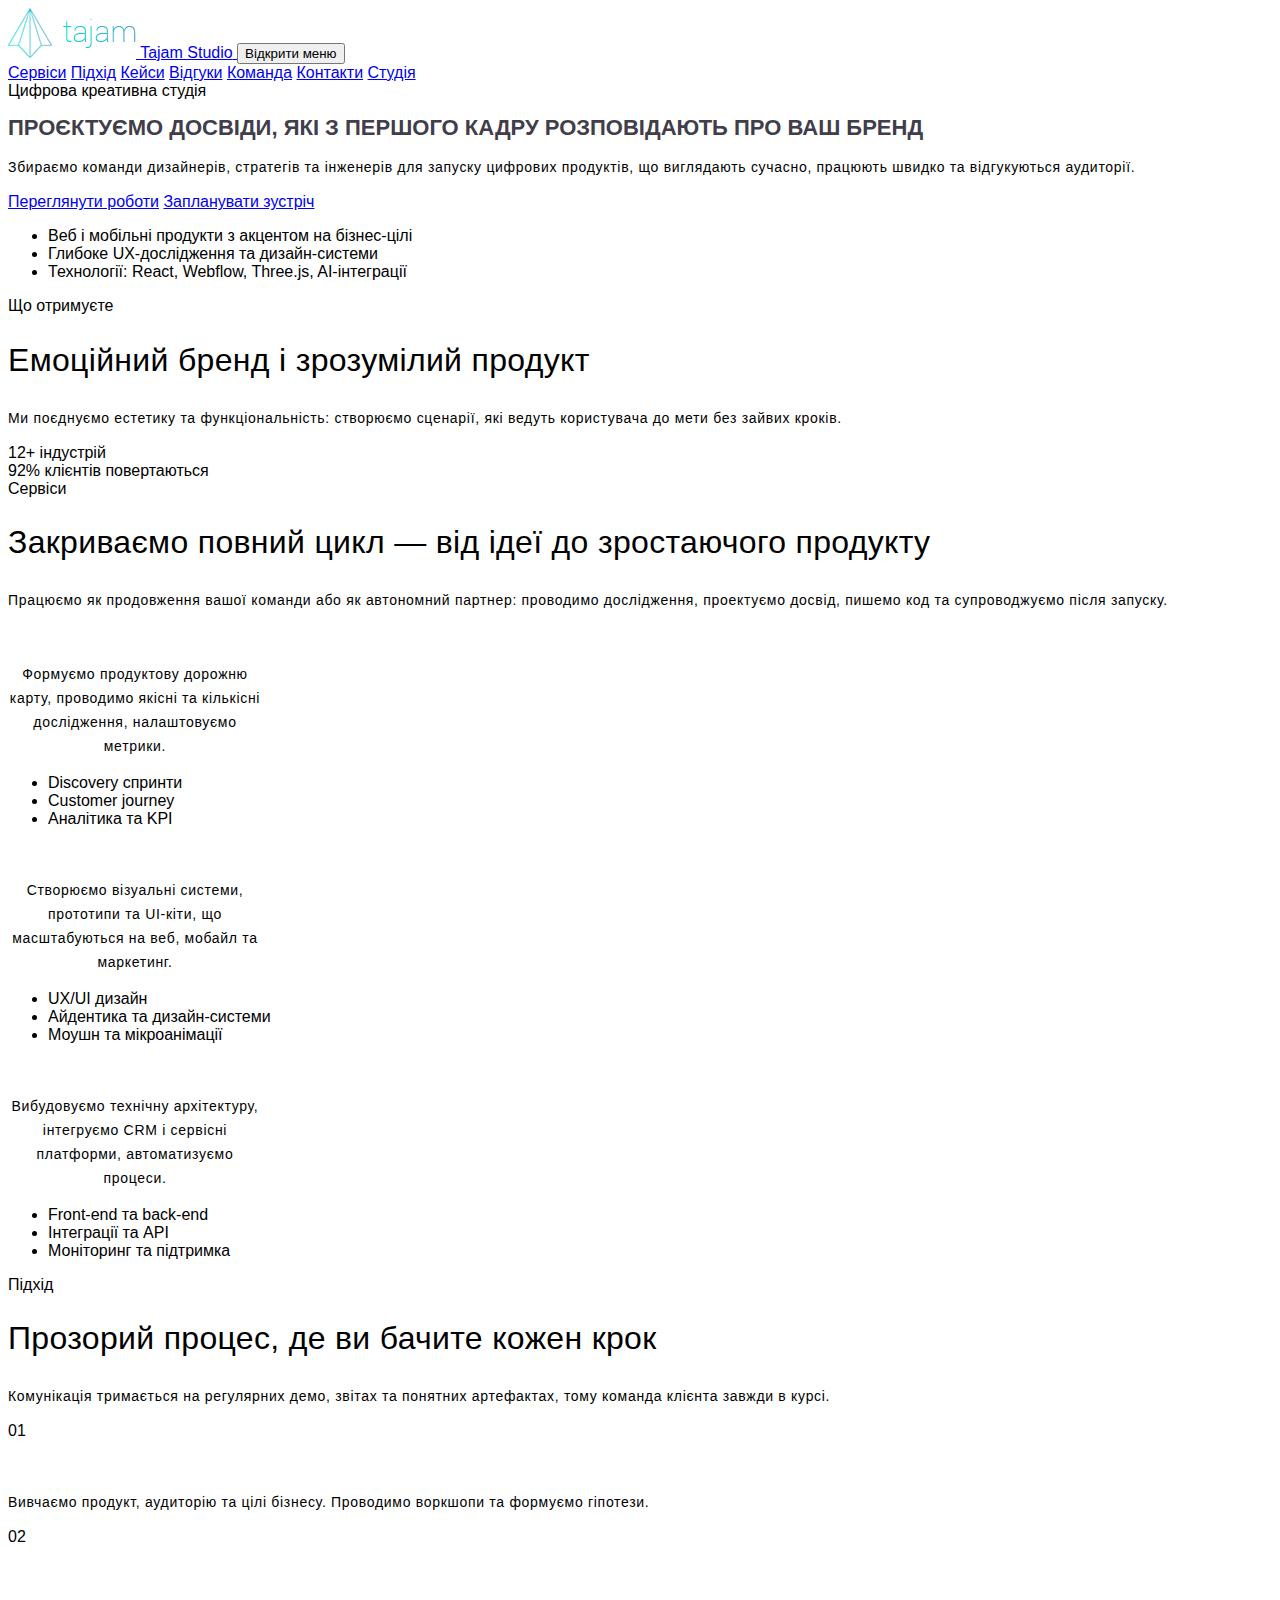
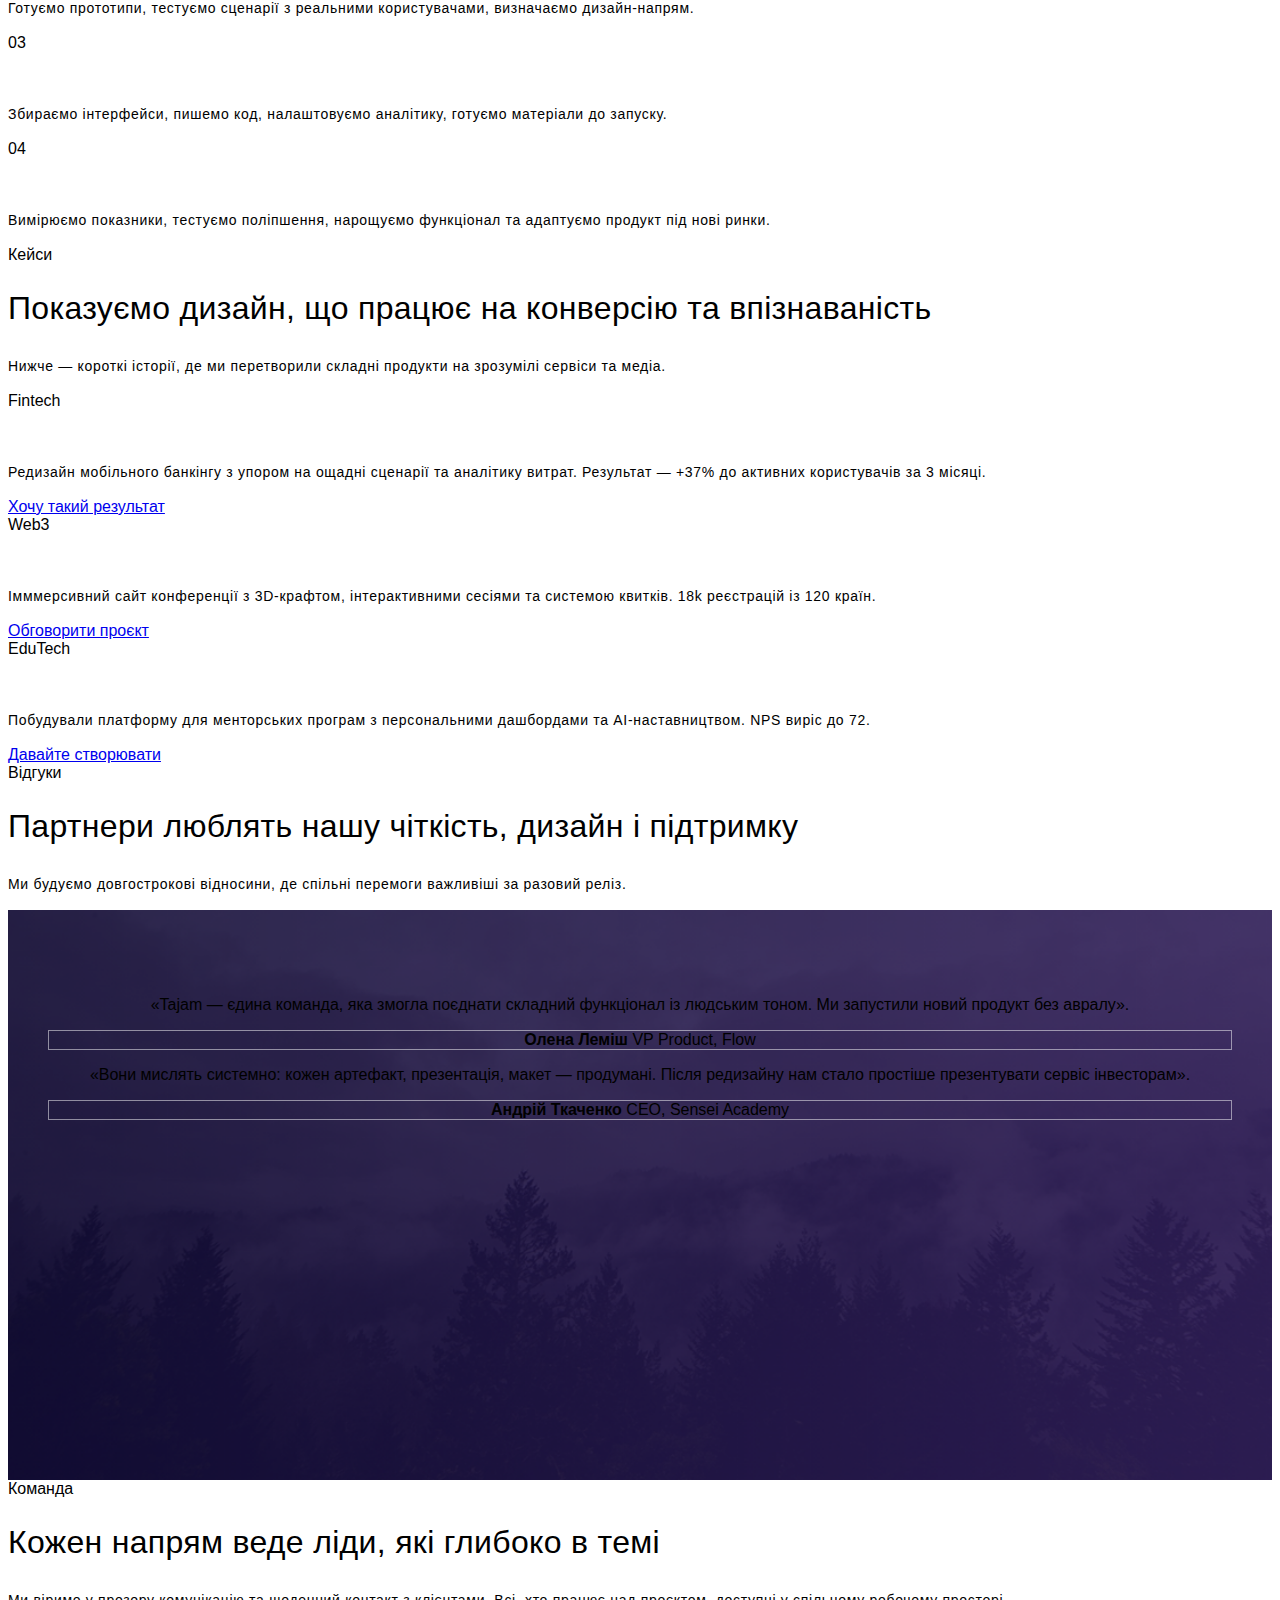
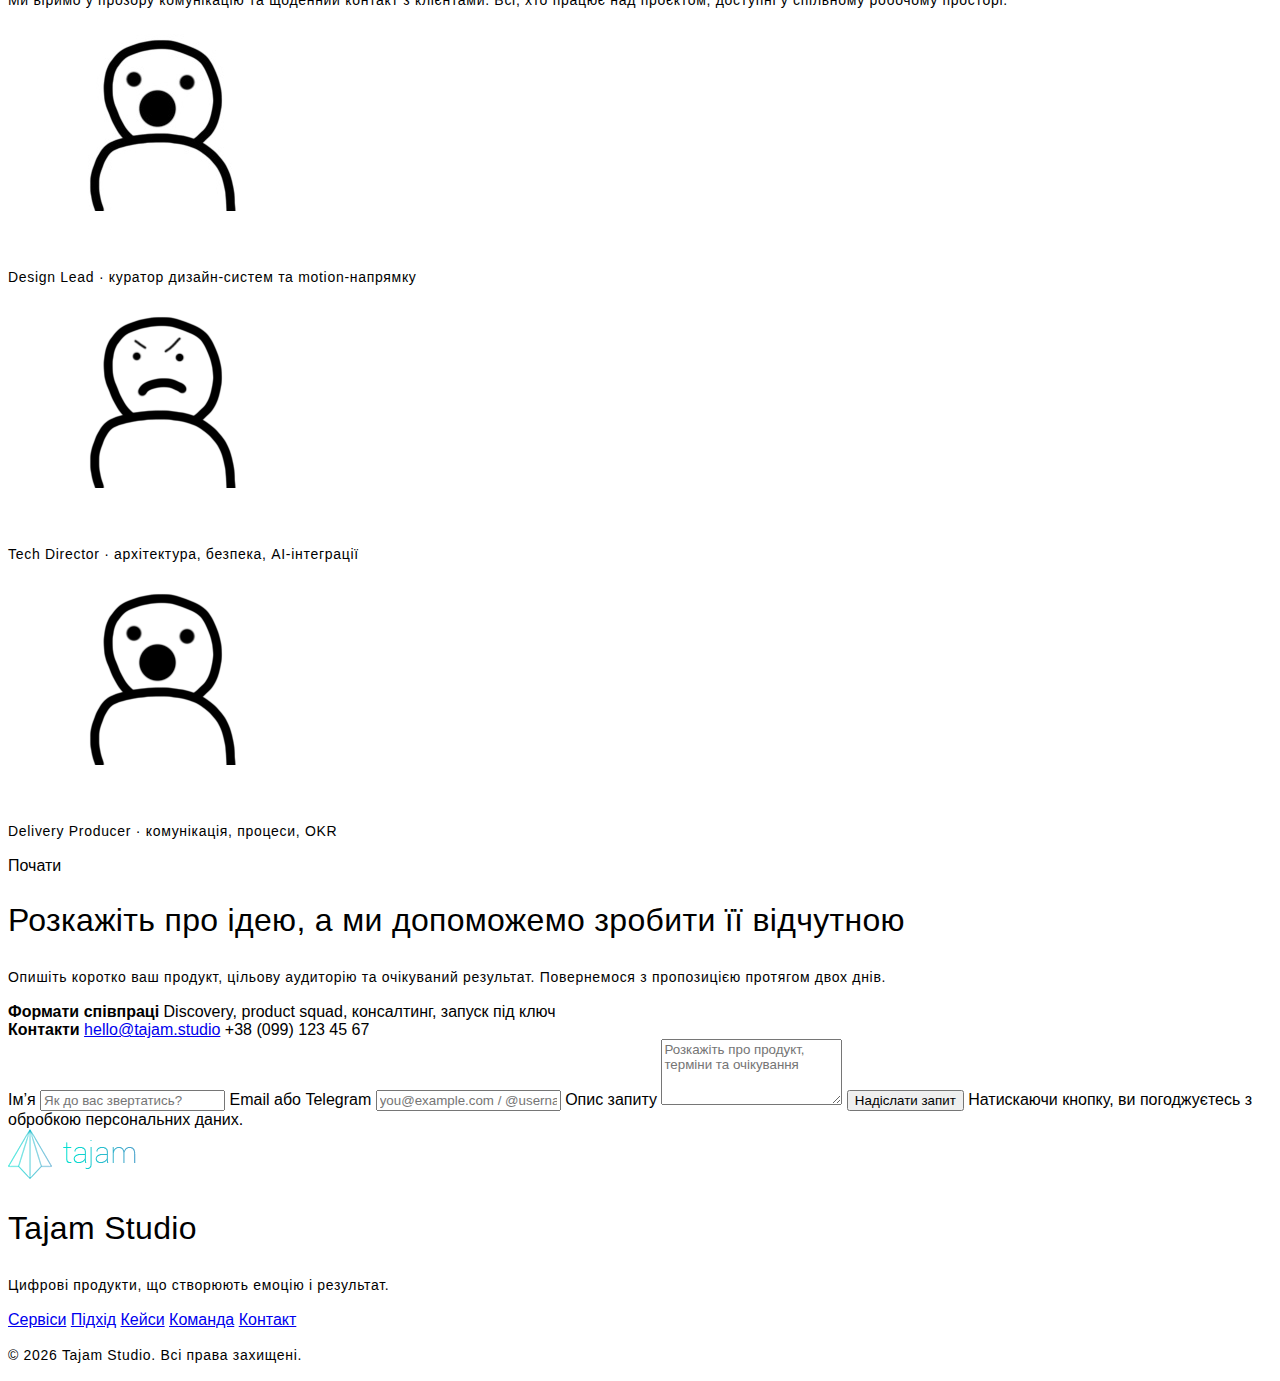
<file: index.html>
<!DOCTYPE html>
<html lang="uk">
<head>
  <meta charset="UTF-8">
  <meta name="viewport" content="width=device-width, initial-scale=1.0">
  <title>Tajam Studio — Digital Experiences</title>
  <link rel="preconnect" href="https://fonts.googleapis.com">
  <link rel="preconnect" href="https://fonts.gstatic.com" crossorigin>
  <link href="https://fonts.googleapis.com/css2?family=Manrope:wght@400;500;600;700;800&family=Playfair+Display:wght@600&display=swap" rel="stylesheet">
  <link rel="stylesheet" href="css/main.css">
</head>
<body>
  <header class="site-header" id="home">
    <div class="container">
      <nav class="site-nav" aria-label="Головна навігація">
        <a class="site-nav__logo" href="#home">
          <img src="img/2-layers.png" alt="Tajam Studio" loading="lazy">
          <span>Tajam Studio</span>
        </a>
        <button class="site-nav__toggle" type="button" aria-expanded="false" aria-controls="primary-menu">
          <span class="sr-only">Відкрити меню</span>
          <span class="site-nav__toggle-line"></span>
          <span class="site-nav__toggle-line"></span>
          <span class="site-nav__toggle-line"></span>
        </button>
        <div class="site-nav__links" id="primary-menu">
          <a href="#services">Сервіси</a>
          <a href="#approach">Підхід</a>
          <a href="#cases">Кейси</a>
          <a href="#testimonials">Відгуки</a>
          <a href="#team">Команда</a>
          <a href="#contact">Контакти</a>
          <a class="site-nav__cta" href="studio.html">Студія</a>
        </div>
      </nav>
      <div class="hero">
        <div class="hero__content" data-animate>
          <span class="pill pill--accent">Цифрова креативна студія</span>
          <h1>Проєктуємо досвіди, які з першого кадру розповідають про ваш бренд</h1>
          <p>Збираємо команди дизайнерів, стратегів та інженерів для запуску цифрових продуктів, що виглядають сучасно, працюють швидко та відгукуються аудиторії.</p>
          <div class="hero__actions">
            <a class="btn btn--primary" href="#cases">Переглянути роботи</a>
            <a class="btn btn--ghost" href="#contact">Запланувати зустріч</a>
          </div>
          <ul class="hero__highlights">
            <li>Веб і мобільні продукти з акцентом на бізнес-цілі</li>
            <li>Глибоке UX-дослідження та дизайн-системи</li>
            <li>Технології: React, Webflow, Three.js, AI-інтеграції</li>
          </ul>
        </div>
        <div class="hero__visual" data-animate>
          <div class="hero__glow" aria-hidden="true"></div>
          <div class="hero__card">
            <span class="hero__card-title">Що отримуєте</span>
            <h2>Емоційний бренд і зрозумілий продукт</h2>
            <p>Ми поєднуємо естетику та функціональність: створюємо сценарії, які ведуть користувача до мети без зайвих кроків.</p>
            <div class="hero__stats">
              <div>
                <span class="hero__stat-value">12+</span>
                <span class="hero__stat-label">індустрій</span>
              </div>
              <div>
                <span class="hero__stat-value">92%</span>
                <span class="hero__stat-label">клієнтів повертаються</span>
              </div>
            </div>
          </div>
        </div>
      </div>
    </div>
  </header>

  <main>
    <section class="section" id="services">
      <div class="container">
        <div class="section__header" data-animate>
          <span class="pill">Сервіси</span>
          <h2>Закриваємо повний цикл — від ідеї до зростаючого продукту</h2>
          <p>Працюємо як продовження вашої команди або як автономний партнер: проводимо дослідження, проектуємо досвід, пишемо код та супроводжуємо після запуску.</p>
        </div>
        <div class="grid grid--three">
          <article class="card" data-animate>
            <h3>Стратегія та аналітика</h3>
            <p>Формуємо продуктову дорожню карту, проводимо якісні та кількісні дослідження, налаштовуємо метрики.</p>
            <ul>
              <li>Discovery спринти</li>
              <li>Customer journey</li>
              <li>Аналітика та KPI</li>
            </ul>
          </article>
          <article class="card" data-animate>
            <h3>Дизайн та бренд</h3>
            <p>Створюємо візуальні системи, прототипи та UI-кіти, що масштабуються на веб, мобайл та маркетинг.</p>
            <ul>
              <li>UX/UI дизайн</li>
              <li>Айдентика та дизайн-системи</li>
              <li>Моушн та мікроанімації</li>
            </ul>
          </article>
          <article class="card" data-animate>
            <h3>Розробка та запуск</h3>
            <p>Вибудовуємо технічну архітектуру, інтегруємо CRM і сервісні платформи, автоматизуємо процеси.</p>
            <ul>
              <li>Front-end та back-end</li>
              <li>Інтеграції та API</li>
              <li>Моніторинг та підтримка</li>
            </ul>
          </article>
        </div>
      </div>
    </section>

    <section class="section section--accent" id="approach">
      <div class="container">
        <div class="section__header" data-animate>
          <span class="pill">Підхід</span>
          <h2>Прозорий процес, де ви бачите кожен крок</h2>
          <p>Комунікація тримається на регулярних демо, звітах та понятних артефактах, тому команда клієнта завжди в курсі.</p>
        </div>
        <div class="timeline">
          <div class="timeline__item" data-animate>
            <span class="timeline__step">01</span>
            <div>
              <h3>Занурення</h3>
              <p>Вивчаємо продукт, аудиторію та цілі бізнесу. Проводимо воркшопи та формуємо гіпотези.</p>
            </div>
          </div>
          <div class="timeline__item" data-animate>
            <span class="timeline__step">02</span>
            <div>
              <h3>Концепція</h3>
              <p>Готуємо прототипи, тестуємо сценарії з реальними користувачами, визначаємо дизайн-напрям.</p>
            </div>
          </div>
          <div class="timeline__item" data-animate>
            <span class="timeline__step">03</span>
            <div>
              <h3>Реалізація</h3>
              <p>Збираємо інтерфейси, пишемо код, налаштовуємо аналітику, готуємо матеріали до запуску.</p>
            </div>
          </div>
          <div class="timeline__item" data-animate>
            <span class="timeline__step">04</span>
            <div>
              <h3>Зростання</h3>
              <p>Вимірюємо показники, тестуємо поліпшення, нарощуємо функціонал та адаптуємо продукт під нові ринки.</p>
            </div>
          </div>
        </div>
      </div>
    </section>

    <section class="section" id="cases">
      <div class="container">
        <div class="section__header" data-animate>
          <span class="pill">Кейси</span>
          <h2>Показуємо дизайн, що працює на конверсію та впізнаваність</h2>
          <p>Нижче — короткі історії, де ми перетворили складні продукти на зрозумілі сервіси та медіа.</p>
        </div>
        <div class="grid grid--cases">
          <article class="case-card" data-animate>
            <div class="case-card__tag">Fintech</div>
            <h3>Neobank Flow</h3>
            <p>Редизайн мобільного банкінгу з упором на ощадні сценарії та аналітику витрат. Результат — +37% до активних користувачів за 3 місяці.</p>
            <a class="case-card__link" href="#contact">Хочу такий результат</a>
          </article>
          <article class="case-card" data-animate>
            <div class="case-card__tag">Web3</div>
            <h3>Metaverse Expo</h3>
            <p>Імммерсивний сайт конференції з 3D-крафтом, інтерактивними сесіями та системою квитків. 18k реєстрацій із 120 країн.</p>
            <a class="case-card__link" href="#contact">Обговорити проєкт</a>
          </article>
          <article class="case-card" data-animate>
            <div class="case-card__tag">EduTech</div>
            <h3>Sensei Academy</h3>
            <p>Побудували платформу для менторських програм з персональними дашбордами та AI-наставництвом. NPS виріс до 72.</p>
            <a class="case-card__link" href="#contact">Давайте створювати</a>
          </article>
        </div>
      </div>
    </section>

    <section class="section section--split" id="testimonials">
      <div class="container">
        <div class="section__header" data-animate>
          <span class="pill">Відгуки</span>
          <h2>Партнери люблять нашу чіткість, дизайн і підтримку</h2>
          <p>Ми будуємо довгострокові відносини, де спільні перемоги важливіші за разовий реліз.</p>
        </div>
        <div class="testimonials">
          <figure class="testimonial" data-animate>
            <blockquote>
              «Tajam — єдина команда, яка змогла поєднати складний функціонал із людським тоном. Ми запустили новий продукт без авралу».
            </blockquote>
            <figcaption>
              <strong>Олена Леміш</strong>
              <span>VP Product, Flow</span>
            </figcaption>
          </figure>
          <figure class="testimonial" data-animate>
            <blockquote>
              «Вони мислять системно: кожен артефакт, презентація, макет — продумані. Після редизайну нам стало простіше презентувати сервіс інвесторам».
            </blockquote>
            <figcaption>
              <strong>Андрій Ткаченко</strong>
              <span>CEO, Sensei Academy</span>
            </figcaption>
          </figure>
        </div>
      </div>
    </section>

    <section class="section" id="team">
      <div class="container">
        <div class="section__header" data-animate>
          <span class="pill">Команда</span>
          <h2>Кожен напрям веде ліди, які глибоко в темі</h2>
          <p>Ми віримо у прозору комунікацію та щоденний контакт з клієнтами. Всі, хто працює над проєктом, доступні у спільному робочому просторі.</p>
        </div>
        <div class="grid grid--team">
          <article class="team-card" data-animate>
            <img src="img/21.jpg" alt="Леся, керівниця дизайну">
            <div>
              <h3>Леся Кравець</h3>
              <p>Design Lead · куратор дизайн-систем та motion-напрямку</p>
            </div>
          </article>
          <article class="team-card" data-animate>
            <img src="img/22.jpg" alt="Максим, технічний директор">
            <div>
              <h3>Максим Бондар</h3>
              <p>Tech Director · архітектура, безпека, AI-інтеграції</p>
            </div>
          </article>
          <article class="team-card" data-animate>
            <img src="img/23.jpg" alt="Ірина, продюсерка">
            <div>
              <h3>Ірина Поліщук</h3>
              <p>Delivery Producer · комунікація, процеси, OKR</p>
            </div>
          </article>
        </div>
      </div>
    </section>

    <section class="section section--accent" id="contact">
      <div class="container section--accent__inner">
        <div class="contact-intro" data-animate>
          <span class="pill">Почати</span>
          <h2>Розкажіть про ідею, а ми допоможемо зробити її відчутною</h2>
          <p>Опишіть коротко ваш продукт, цільову аудиторію та очікуваний результат. Повернемося з пропозицією протягом двох днів.</p>
          <div class="contact-intro__details">
            <div>
              <strong>Формати співпраці</strong>
              <span>Discovery, product squad, консалтинг, запуск під ключ</span>
            </div>
            <div>
              <strong>Контакти</strong>
              <a href="mailto:hello@tajam.studio">hello@tajam.studio</a>
              <span>+38 (099) 123 45 67</span>
            </div>
          </div>
        </div>
        <form class="contact-form" data-animate>
          <label>
            Ім’я
            <input type="text" name="name" placeholder="Як до вас звертатись?" required>
          </label>
          <label>
            Email або Telegram
            <input type="text" name="email" placeholder="you@example.com / @username" required>
          </label>
          <label>
            Опис запиту
            <textarea name="message" rows="4" placeholder="Розкажіть про продукт, терміни та очікування" required></textarea>
          </label>
          <button class="btn btn--primary" type="submit">Надіслати запит</button>
          <span class="contact-form__note">Натискаючи кнопку, ви погоджуєтесь з обробкою персональних даних.</span>
        </form>
      </div>
    </section>
  </main>

  <footer class="site-footer">
    <div class="container">
      <div class="site-footer__brand">
        <img src="img/2-layers.png" alt="Tajam Studio">
        <div>
          <h2>Tajam Studio</h2>
          <p>Цифрові продукти, що створюють емоцію і результат.</p>
        </div>
      </div>
      <div class="site-footer__links">
        <a href="#services">Сервіси</a>
        <a href="#approach">Підхід</a>
        <a href="#cases">Кейси</a>
        <a href="#team">Команда</a>
        <a href="#contact">Контакт</a>
      </div>
      <p class="site-footer__copyright">© <span id="current-year"></span> Tajam Studio. Всі права захищені.</p>
    </div>
  </footer>

  <script src="js/script.js" defer></script>
</body>
</html>
</file>
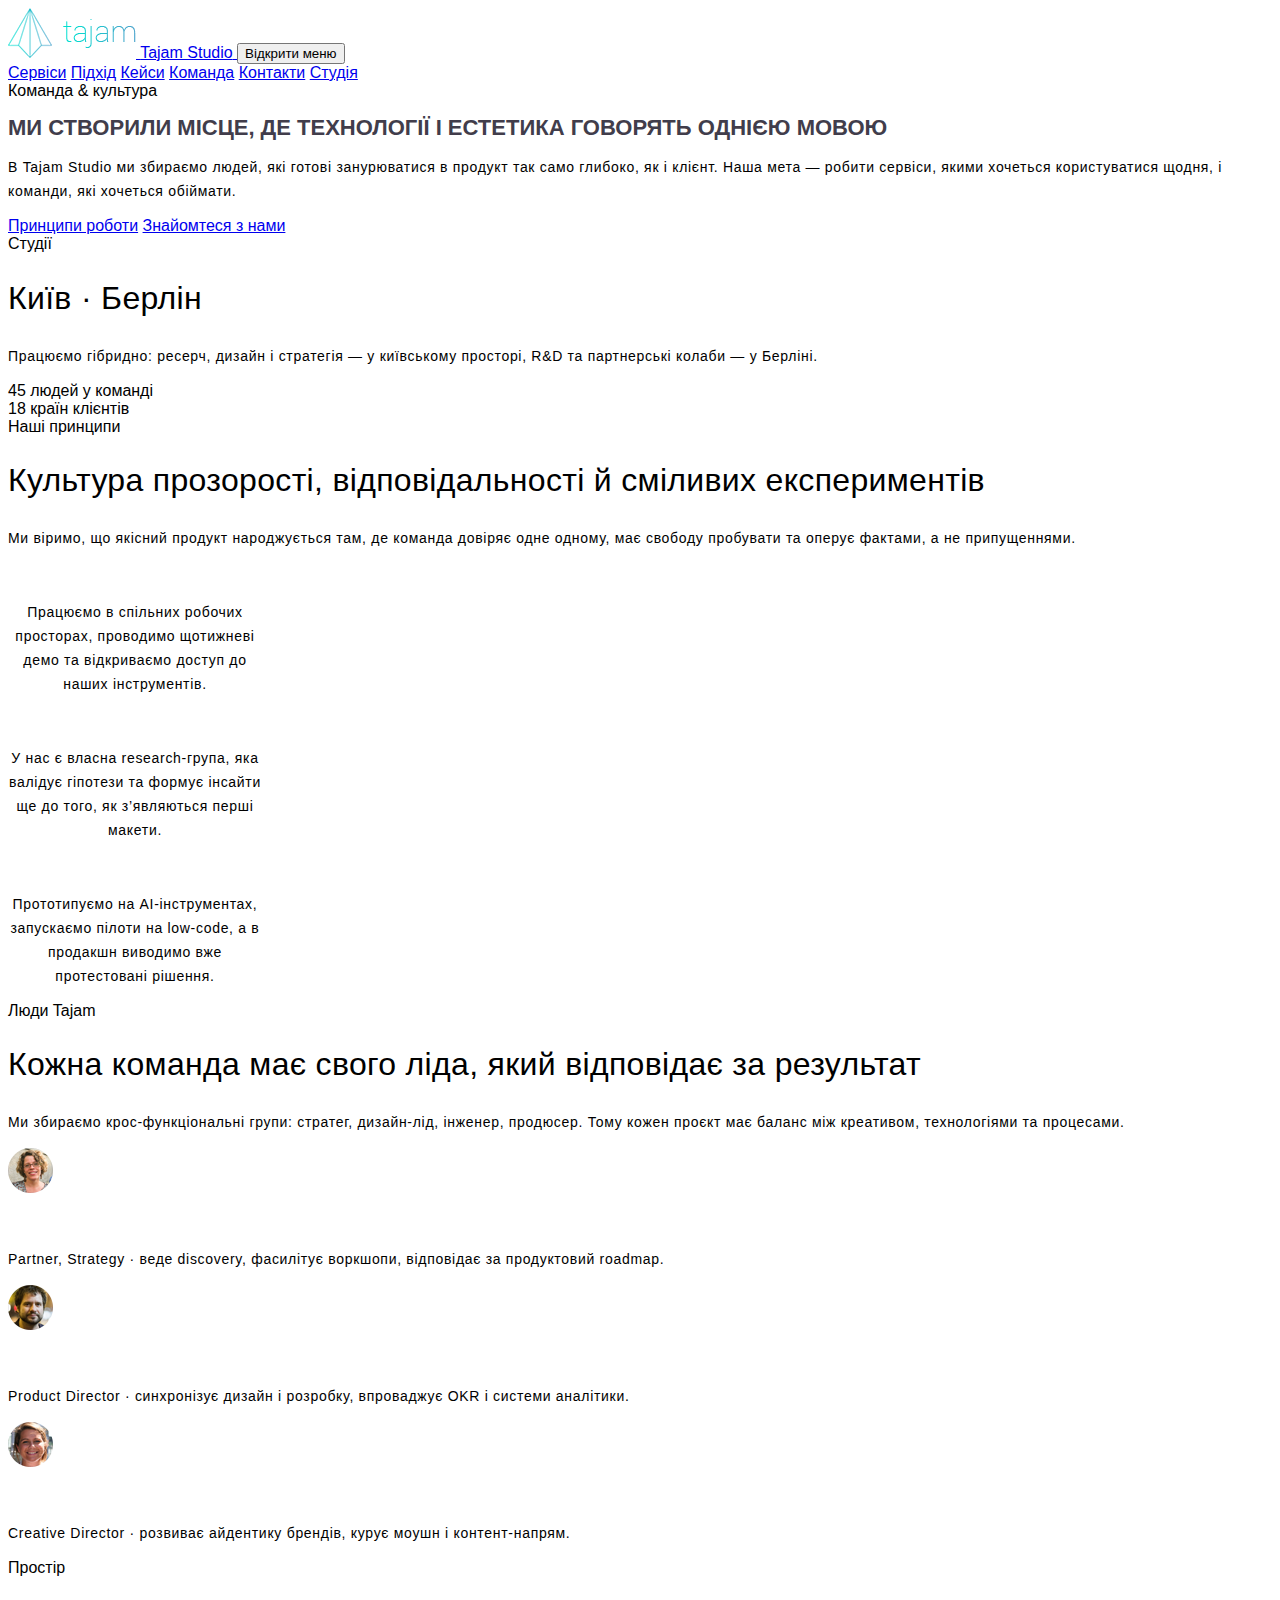
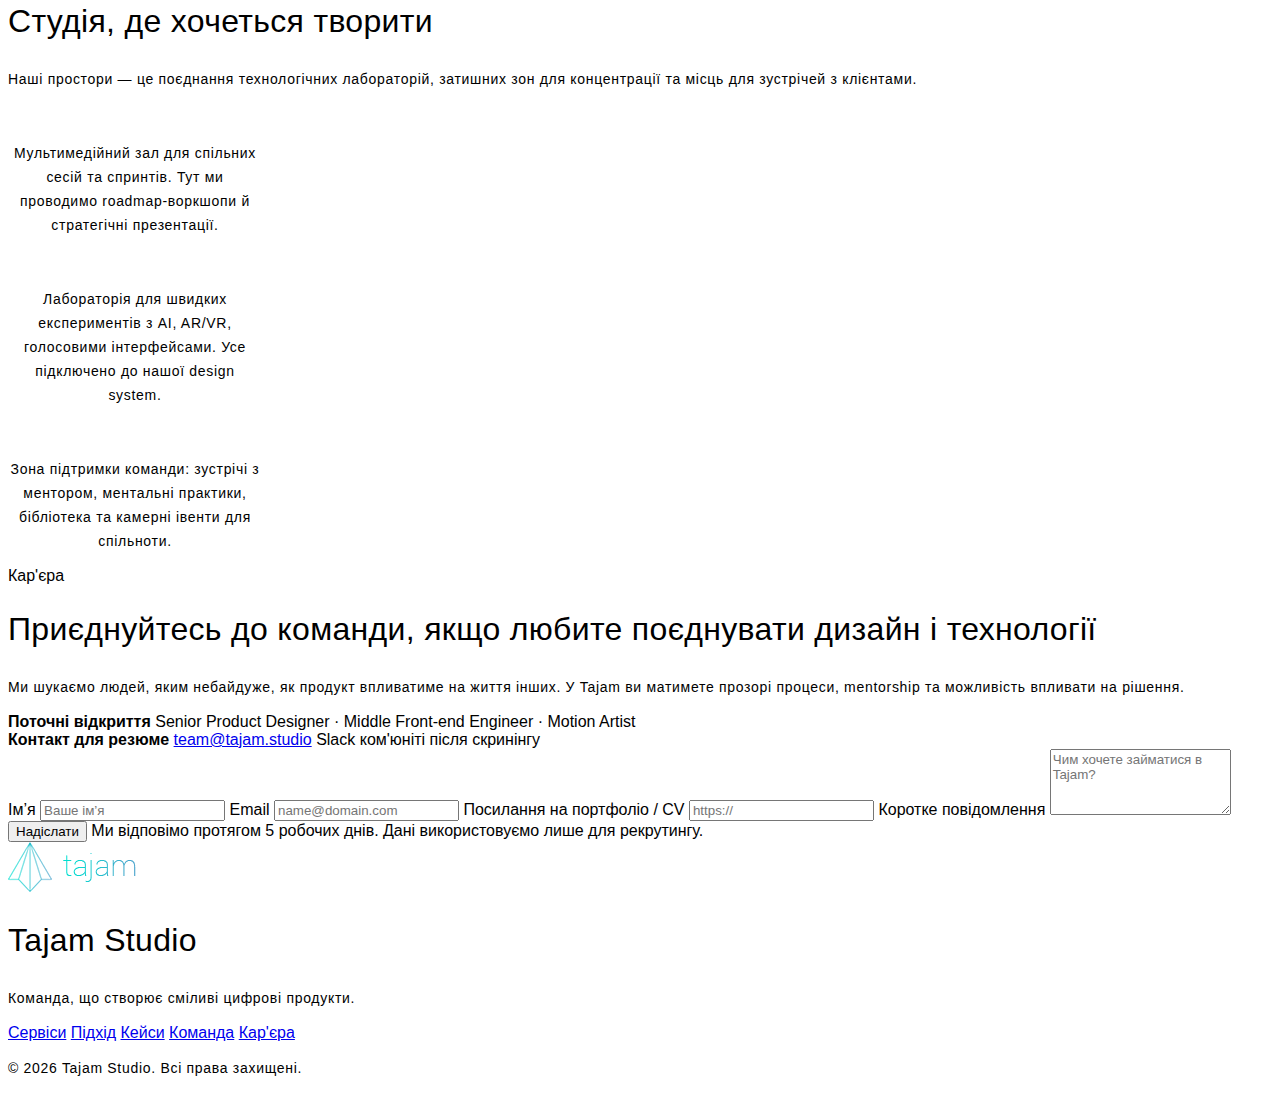
<file: studio.html>
<!DOCTYPE html>
<html lang="uk">
<head>
  <meta charset="UTF-8">
  <meta name="viewport" content="width=device-width, initial-scale=1.0">
  <title>Tajam Studio — Команда та культура</title>
  <link rel="preconnect" href="https://fonts.googleapis.com">
  <link rel="preconnect" href="https://fonts.gstatic.com" crossorigin>
  <link href="https://fonts.googleapis.com/css2?family=Manrope:wght@400;500;600;700;800&family=Playfair+Display:wght@600&display=swap" rel="stylesheet">
  <link rel="stylesheet" href="css/main.css">
</head>
<body>
  <header class="site-header site-header--inner" id="top">
    <div class="container">
      <nav class="site-nav" aria-label="Головна навігація">
        <a class="site-nav__logo" href="index.html#home">
          <img src="img/2-layers.png" alt="Tajam Studio" loading="lazy">
          <span>Tajam Studio</span>
        </a>
        <button class="site-nav__toggle" type="button" aria-expanded="false" aria-controls="primary-menu">
          <span class="sr-only">Відкрити меню</span>
          <span class="site-nav__toggle-line"></span>
          <span class="site-nav__toggle-line"></span>
          <span class="site-nav__toggle-line"></span>
        </button>
        <div class="site-nav__links" id="primary-menu">
          <a href="index.html#services">Сервіси</a>
          <a href="index.html#approach">Підхід</a>
          <a href="index.html#cases">Кейси</a>
          <a href="index.html#team">Команда</a>
          <a href="index.html#contact">Контакти</a>
          <a class="site-nav__cta is-active" href="studio.html">Студія</a>
        </div>
      </nav>
      <div class="hero hero--inner">
        <div class="hero__content" data-animate>
          <span class="pill pill--accent">Команда & культура</span>
          <h1>Ми створили місце, де технології і естетика говорять однією мовою</h1>
          <p>В Tajam Studio ми збираємо людей, які готові занурюватися в продукт так само глибоко, як і клієнт. Наша мета — робити сервіси, якими хочеться користуватися щодня, і команди, які хочеться обіймати.</p>
          <div class="hero__actions">
            <a class="btn btn--primary" href="#culture">Принципи роботи</a>
            <a class="btn btn--ghost" href="#people">Знайомтеся з нами</a>
          </div>
        </div>
        <div class="hero__visual" data-animate>
          <div class="hero__glow" aria-hidden="true"></div>
          <div class="hero__card hero__card--inner">
            <span class="hero__card-title">Студії</span>
            <h2>Київ · Берлін</h2>
            <p>Працюємо гібридно: ресерч, дизайн і стратегія — у київському просторі, R&D та партнерські колаби — у Берліні.</p>
            <div class="hero__stats">
              <div>
                <span class="hero__stat-value">45</span>
                <span class="hero__stat-label">людей у команді</span>
              </div>
              <div>
                <span class="hero__stat-value">18</span>
                <span class="hero__stat-label">країн клієнтів</span>
              </div>
            </div>
          </div>
        </div>
      </div>
    </div>
  </header>

  <main>
    <section class="section" id="culture">
      <div class="container">
        <div class="section__header" data-animate>
          <span class="pill">Наші принципи</span>
          <h2>Культура прозорості, відповідальності й сміливих експериментів</h2>
          <p>Ми віримо, що якісний продукт народжується там, де команда довіряє одне одному, має свободу пробувати та оперує фактами, а не припущеннями.</p>
        </div>
        <div class="grid grid--three">
          <article class="card" data-animate>
            <h3>Ко-креація з клієнтом</h3>
            <p>Працюємо в спільних робочих просторах, проводимо щотижневі демо та відкриваємо доступ до наших інструментів.</p>
          </article>
          <article class="card" data-animate>
            <h3>Дизайн, що вирішує задачі</h3>
            <p>У нас є власна research-група, яка валідує гіпотези та формує інсайти ще до того, як з’являються перші макети.</p>
          </article>
          <article class="card" data-animate>
            <h3>Технології без страху</h3>
            <p>Прототипуємо на AI-інструментах, запускаємо пілоти на low-code, а в продакшн виводимо вже протестовані рішення.</p>
          </article>
        </div>
      </div>
    </section>

    <section class="section section--accent" id="people">
      <div class="container">
        <div class="section__header" data-animate>
          <span class="pill">Люди Tajam</span>
          <h2>Кожна команда має свого ліда, який відповідає за результат</h2>
          <p>Ми збираємо крос-функціональні групи: стратег, дизайн-лід, інженер, продюсер. Тому кожен проєкт має баланс між креативом, технологіями та процесами.</p>
        </div>
        <div class="grid grid--team">
          <article class="team-card" data-animate>
            <img src="img/31.png" alt="Аліна, стратегічна партнерка">
            <div>
              <h3>Аліна Михайленко</h3>
              <p>Partner, Strategy · веде discovery, фасилітує воркшопи, відповідає за продуктовий roadmap.</p>
            </div>
          </article>
          <article class="team-card" data-animate>
            <img src="img/32.png" alt="Роман, директор з продукту">
            <div>
              <h3>Роман Чумак</h3>
              <p>Product Director · синхронізує дизайн і розробку, впроваджує OKR і системи аналітики.</p>
            </div>
          </article>
          <article class="team-card" data-animate>
            <img src="img/33.png" alt="Наталя, креативна директорка">
            <div>
              <h3>Наталя Іллєнко</h3>
              <p>Creative Director · розвиває айдентику брендів, курує моушн і контент-напрям.</p>
            </div>
          </article>
        </div>
      </div>
    </section>

    <section class="section" id="spaces">
      <div class="container">
        <div class="section__header" data-animate>
          <span class="pill">Простір</span>
          <h2>Студія, де хочеться творити</h2>
          <p>Наші простори — це поєднання технологічних лабораторій, затишних зон для концентрації та місць для зустрічей з клієнтами.</p>
        </div>
        <div class="grid grid--three studio-spaces">
          <article class="card" data-animate>
            <h3>Discovery Hall</h3>
            <p>Мультимедійний зал для спільних сесій та спринтів. Тут ми проводимо roadmap-воркшопи й стратегічні презентації.</p>
          </article>
          <article class="card" data-animate>
            <h3>Prototype Lab</h3>
            <p>Лабораторія для швидких експериментів з AI, AR/VR, голосовими інтерфейсами. Усе підключено до нашої design system.</p>
          </article>
          <article class="card" data-animate>
            <h3>Care Corner</h3>
            <p>Зона підтримки команди: зустрічі з ментором, ментальні практики, бібліотека та камерні івенти для спільноти.</p>
          </article>
        </div>
      </div>
    </section>

    <section class="section section--accent" id="career">
      <div class="container section--accent__inner">
        <div class="contact-intro" data-animate>
          <span class="pill">Кар'єра</span>
          <h2>Приєднуйтесь до команди, якщо любите поєднувати дизайн і технології</h2>
          <p>Ми шукаємо людей, яким небайдуже, як продукт впливатиме на життя інших. У Tajam ви матимете прозорі процеси, mentorship та можливість впливати на рішення.</p>
          <div class="contact-intro__details">
            <div>
              <strong>Поточні відкриття</strong>
              <span>Senior Product Designer · Middle Front-end Engineer · Motion Artist</span>
            </div>
            <div>
              <strong>Контакт для резюме</strong>
              <a href="mailto:team@tajam.studio">team@tajam.studio</a>
              <span>Slack ком'юніті після скринінгу</span>
            </div>
          </div>
        </div>
        <form class="contact-form" data-animate>
          <label>
            Ім’я
            <input type="text" name="candidate-name" placeholder="Ваше ім’я" required>
          </label>
          <label>
            Email
            <input type="email" name="candidate-email" placeholder="name@domain.com" required>
          </label>
          <label>
            Посилання на портфоліо / CV
            <input type="url" name="candidate-portfolio" placeholder="https://">
          </label>
          <label>
            Коротке повідомлення
            <textarea name="candidate-message" rows="4" placeholder="Чим хочете займатися в Tajam?" required></textarea>
          </label>
          <button class="btn btn--primary" type="submit">Надіслати</button>
          <span class="contact-form__note">Ми відповімо протягом 5 робочих днів. Дані використовуємо лише для рекрутингу.</span>
        </form>
      </div>
    </section>
  </main>

  <footer class="site-footer">
    <div class="container">
      <div class="site-footer__brand">
        <img src="img/2-layers.png" alt="Tajam Studio">
        <div>
          <h2>Tajam Studio</h2>
          <p>Команда, що створює сміливі цифрові продукти.</p>
        </div>
      </div>
      <div class="site-footer__links">
        <a href="index.html#services">Сервіси</a>
        <a href="index.html#approach">Підхід</a>
        <a href="index.html#cases">Кейси</a>
        <a href="index.html#team">Команда</a>
        <a href="#career">Кар'єра</a>
      </div>
      <p class="site-footer__copyright">© <span id="current-year"></span> Tajam Studio. Всі права захищені.</p>
    </div>
  </footer>

  <script src="js/script.js" defer></script>
</body>
</html>
</file>
<file: css/main.css>
* {
  font-family: 'Open Sans', sans-serif;
}

/* хедер */
.header {
  min-height: 670px;
  background: url(../img/bg.png) no-repeat center center;
  display: block;
  background-size: cover;
  text-align: center;
}

 /* закріплено зверху */
.fixed-top.scrolled {
  background-color: rgba(52, 43, 87, 1) !important;
  -webkit-transition: background-color .2s ease-in-out;
  transition: background-color .2s ease-in-out;
  border-bottom: 1px solid rgba(0, 224, 208, .2);
}

.navbar-light .navbar-toggler {
  border-color: rgba(0, 0, 0, 0)
}

.navbar-light .navbar-nav .nav-link {
  color: #ffffff;
  font-size: 13px;
  font-weight: 400;
  text-transform: uppercase;
  color: rgba(255, 255, 255, 1);
  -webkit-transition: all .2s ease;
}

.navbar-light .navbar-nav .nav-link:hover {
  color: rgba(0, 224, 208, 1);
}

.navbar-light .navbar-nav .nav-link:focus {
  color: rgba(0, 224, 208, 1);
}

.content-center {
  width: 100%;
}

/* header slider */
.slider {
  padding-top: 200px;
}

.content-center {
  display: -webkit-box;
  display: -ms-flexbox;
  display: flex;
  -webkit-box-orient: vertical;
  -webkit-box-direction: normal;
  -ms-flex-direction: column;
  flex-direction: column;
  -webkit-box-align: center;
  -ms-flex-align: center;
  align-items: center;
}

.carousel-item h2 {
  color: #ffffff;
}

.line {
  width: 50px;
  height: 1px;
  background-color: #00e0d0;
  margin-top: 21px;
  margin-bottom: 30px;
}

.carousel-item p {
  text-indent: 50px;
  color: #ffffff;
  max-width: 771px;
}

.carousel-item .btn {
  margin-bottom: 127px;
  margin-top: 50px;
  color: rgba(0, 224, 208, 1);
  border: 1px solid rgba(0, 224, 208, 1);
}

.slider .carousel-item .btn:hover {
  margin-bottom: 127px;
  margin-top: 50px;
  color: rgba(255, 255, 255, 1);
  border: 1px solid rgba(0, 224, 208, 1);
}

.slider .carousel-indicators li {
  border-radius: 50%;
  width: 10px;
  height: 10px;
  background: none;
  border: 1px solid rgba(255, 255, 255, .4);
}

.slider .carousel-indicators .active {
  background-color: #00e0d0;
}

/* content */
/* our story */
.our-story {
  margin-top: -76px;
  padding-top: 156px;
  padding-bottom: 70px;
}

.our-story__img {
  text-align: end;
}

.our-story__block-flex {
  width: 100%;
}

.our-story__block-flex .btn {
  color: rgba(0, 224, 208, 1);
  border: 1px solid rgba(0, 224, 208, 1);
  font-weight: 500;
}

.our-story__block-flex .btn:hover {
  margin-top: 50px;
  color: rgba(255, 255, 255, 1);
  border: 1px solid rgba(0, 224, 208, 1);
}

/* our story video */
.our-story-video {
  min-height: 550px;
  background: url(../img/PUT_YOUR_IMAGE_HERE.png) no-repeat center center;
  display: block;
  background-size: cover;
  text-align: center;
}

.our-story-video__block-flex {
  text-align: center;
  width: 160px;
  cursor: pointer;
}

/* expertise */
.expertise {
  margin-top: -76px;
  padding-top: 142px;
  padding-bottom: 142px;
}

.line-bottom {
  border-bottom: 1px solid rgba(0, 0, 0, .1);
}

.line-right {
  border-right: 1px solid rgba(0, 0, 0, .1);
}

.exp-line {
  width: 50px;
  height: 2px;
  background-color: #413d4b;
  opacity: 0.3;
}

.card .card-title {
  text-align: center;
}

.card p {
  text-align: center;
  max-width: 254px;
}

/* team */
.team {
  background: url(../img/bg-team.png) no-repeat center center;
  display: block;
  margin-top: -76px;
  padding-top: 120px;
  background-size: cover;
  text-align: center;
}

.team h1 {
  color: #ffffff;
}

.team p {
  color: #ffffff;
}

.team .exp-line {
  width: 50px;
  height: 2px;
  background-color: #ffffff;
  opacity: 0.2;
}

figure img {
  width: 100%;
}

figure figcaption {
  border: 1px solid rgba(255, 255, 255, .5);
  text-align: center;
}

figcaption h5 {
  color: #ffffff;
}

.team-but {
  margin-top: 70px;
}

.team-but .btn {
  margin-bottom: 127px;
  color: rgba(0, 224, 208, 1);
  border: 1px solid rgba(0, 224, 208, 1);
}

.team-but .btn:hover {
  margin-bottom: 127px;
  margin-top: 50px;
  color: rgba(255, 255, 255, 1);
  border: 1px solid rgba(0, 224, 208, 1);
}

/* our-works */
.our-works {
  margin-top: -76px;
  padding-top: 120px;
  padding-bottom: 60px;
}

.our-works a {
  text-decoration: none;
  -webkit-transition: all .3s ease;
  transition: all .3s ease;
}

.our-works a {
  color: #413d4b;
  font-size: 14px;
  font-weight: 400;
}

.our-works a:hover {
  color: rgba(0, 224, 208, 1);
}

.our-works__link {
  -webkit-box-align: baseline;
  -ms-flex-align: baseline;
  align-items: baseline;
}

.our-works img {
  width: 100%;
}

.our-works__btn {
  text-align: center;
}

.our-works__btn .btn {
  color: rgba(0, 224, 208, 1);
  border: 1px solid rgba(0, 224, 208, 1);
  font-weight: 500;
}

.our-works__btn .btn:hover {
  color: rgba(255, 255, 255, 1);
  border: 1px solid rgba(0, 224, 208, 1);
}

/* testimonials */
.testimonials {
  background: url(../img/bg-comets.png) no-repeat center center;
  display: block;
  padding-top: 70px;
  background-size: cover;
  text-align: center;
  min-height: 500px;
}

.testimonials__start {
  /* Style for "“" */
  opacity: 0.9;
  color: #ffffff;
  font-size: 100px;
  font-weight: 400;
  line-height: 22px;
  letter-spacing: 3px;
}

.testimonials .carousel-item {
  text-align: center;
}

.testimonials__name {
  /* Style for "JANE GALAD" */
  color: #ffffff;
  font-size: 14px;
  font-weight: 400;
  line-height: 22px;
}

.testimonials__job {
  opacity: 0.7;
  color: #ffffff;
  font-size: 13px;
  font-weight: 300;
  margin-bottom: 127px;
}

.testimonials .carousel-indicators .active {
  height: 60px;
  width: 60px;
  margin-top: -7px;
}

.testimonials .carousel-indicators li {
  background-color: none;
  width: 45px;
  height: 45px;
  border-radius: 50%;
}

.testimonials__slider-img-1 {
  background-image: url(../img/31.png);
  background-repeat: no-repeat;
  background-size: contain;
}

.testimonials__slider-img-2 {
  background-image: url(../img/32.png);
  background-repeat: no-repeat;
  background-size: contain;
}

.testimonials__slider-img-3 {
  background-image: url(../img/33.png);
  background-repeat: no-repeat;
  background-size: contain;
}

.testimonials__slider-img-4 {
  background-image: url(../img/34.png);
  background-repeat: no-repeat;
  background-size: contain;
}

.testimonials__slider-img-5 {
  background-image: url(../img/35.png);
  background-repeat: no-repeat;
  background-size: contain;
}

/* contact */
.contact {
  margin-top: -76px;
  padding-top: 120px;
  padding-bottom: 60px;
}

.contact input {
  height: 45px;
}

.contact form textarea {
  resize: none;
  height: 200px;
}

.contact .btn {
  color: rgba(0, 224, 208, 1);
  border: 1px solid rgba(0, 224, 208, 1);
  width: 120px;
  text-transform: uppercase;
}

.contact .btn:hover {
  color: rgba(255, 255, 255, 1);
  border: 1px solid rgba(0, 224, 208, 1);
}

.contact__img-1 {
  width: 162px;
  height: 22px;
}

.contact__img-2 {
  width: 154px;
  height: 41px;
}

.contact__img-3 {
  width: 151px;
  height: 24px;
}

.contact__img-4 {
  width: 113px;
  height: 69px;
}

.contact__img-5 {
  width: 109px;
  height: 53px;
}

.contact__img-6 {
  width: 138px;
  height: 22px;
}

.contact__img-7 {
  width: 140px;
  height: 21px;
}

.contact__img-8 {
  width: 95px;
  height: 34px;
}

.contact__img-9 {
  width: 114px;
  height: 56px;
}

.contact__img-10 {
  width: 130px;
  height: 70px;
}

/* footer */
.footer {
  background: url(../img/bg-footer.png) no-repeat center center;
  display: block;
  padding-top: 70px;
  background-size: cover;
  text-align: center;
  min-height: 400px;
}

.footer__block-logo {
  text-align: left;
}

.footer__text {
  color: #ffffff;
  font-size: 14px;
  font-weight: 300;
  line-height: 26px;
  max-width: 283px;
  text-align: left;
}

.footer__titles {
  color: #ffffff;
  font-size: 15px;
  font-weight: 400;
  line-height: 26px;
  text-align: left;
}

.footer__input {
  background-color: rgba(255, 255, 255, 0);
  border: none;
  border: 1px solid #ffffff;
  outline: none;
  width: 211px;
  height: 45px;
  color: #ffffff;
}

.tellegram {
  border: none;
  background-color: rgba(255, 255, 255, .5);
  width: 70px;
  height: 45px;
  -webkit-transition: all .2s ease;
  transition: all .2s ease;
  cursor: pointer;
  border: 1px solid rgba(0, 224, 208, 1);
}

.tellegram:hover {
  background-color: rgba(0, 224, 208, 1);
}

.footer__icons {
  border: 1px solid rgba(0, 224, 208, 1);
  border-radius: 5px;
  padding: 5px 10px;
  max-width: 310px;
  min-width: 250px;
}

.footer__icons .fa {
  color: #ffffff;
  cursor: pointer;
  -webkit-transition: all .4s ease;
  transition: all .4s ease;
}

.footer__icons .fa:hover {
  color: rgba(0, 224, 208, 1);
}

/* footer copyright */
.footer__links {
  text-align: left;
}

.footer__links a {
  color: #ffffff;
  font-size: 14px;
  font-weight: 400;
  line-height: 26px;
  text-decoration: none;
  margin-right: 24px;
  -webkit-transition: all .2s ease;
  transition: all .2s ease;
}

.footer__links a:hover {
  color: rgba(0, 224, 208, 1);
}

.footer__copyright {
  display: -webkit-box;
  display: -ms-flexbox;
  display: flex;
  -webkit-box-orient: vertical;
  -webkit-box-direction: normal;
  -ms-flex-direction: column;
  flex-direction: column;
  -webkit-box-align: end;
  -ms-flex-align: end;
  align-items: flex-end;
}

.footer__copyright a {
  color: #ffffff;
  font-size: 14px;
  font-weight: 400;
  line-height: 26px;
  text-decoration: none;
  -webkit-transition: all .2s ease;
  transition: all .2s ease;
}

.footer__copyright a:hover {
  color: rgba(0, 224, 208, 1);
}

/* общее */
h1 {
  color: #413d4b;
  font-size: 22px;
  font-weight: 700;
  text-transform: uppercase;
}

h2 {
  font-size: 32px;
  font-weight: 400;
  letter-spacing: 0.32px;
}

h3 {
  color: #ffffff;
  font-size: 16px;
  font-weight: 400;
  text-transform: uppercase;
}

p {
  font-size: 14px;
  font-weight: 400;
  line-height: 24px;
  letter-spacing: 0.7px;
}

/* media-query */
@media screen and (max-width:991px) {
  .navbar-nav {
    background-color: #3a2f5f;
    border: 1px solid rgba(0, 224, 208, 1);
    border-radius: 15px;
  }

  .nav-item {
    width: 100%;
    text-align: center;
  }

  h2 {
    font-size: 22px;
    font-weight: 400;
    letter-spacing: 0.32px;
  }

  p {
    font-size: 12px;
    font-weight: 400;
    line-height: 24px;
    letter-spacing: 0.7px;
  }

  .carousel-item p {
    max-width: 571px;
  }

  .padding {
    margin-bottom: 47px;
  }

  .contact h1 {
    text-align: center;
  }

  .contact .btn {
    -ms-flex-item-align: center;
    align-self: center;
  }

  .contact__brands {
    -webkit-box-pack: center;
    -ms-flex-pack: center;
    justify-content: center;
  }

  .footer {
    padding-top: 20px;
  }

  .footer__text {
    text-align: center;
  }

  .footer__flex {
    display: -webkit-box;
    display: -ms-flexbox;
    display: flex;
    -webkit-box-orient: vertical;
    -webkit-box-direction: normal;
    -ms-flex-direction: column;
    flex-direction: column;
    -webkit-box-align: center;
    -ms-flex-align: center;
    align-items: center;
    margin-top: 30px;
  }

  .footer__links {
    text-align: center;
  }

  .footer__copyright {
    -webkit-box-align: center;
    -ms-flex-align: center;
    align-items: center;
  }
}

@media screen and (max-width:768px) {
  h2 {
    font-size: 18px;
    font-weight: 400;
    letter-spacing: 0.32px;
  }

  p {
    font-size: 9px;
    font-weight: 400;
    line-height: 14px;
    letter-spacing: 0.7px;
  }

  .carousel-item p {
    max-width: 410px;
  }

  .our-works__position {
    display: -webkit-box;
    display: -ms-flexbox;
    display: flex;
    -webkit-box-orient: vertical;
    -webkit-box-direction: normal;
    -ms-flex-direction: column;
    flex-direction: column;
    -webkit-box-align: center;
    -ms-flex-align: center;
    align-items: center;
  }
}

@media screen and (max-width:576px) {
  h2 {
    font-size: 16px;
    font-weight: 400;
    letter-spacing: 0.32px;
  }

  p {
    font-size: 9px;
    font-weight: 400;
    line-height: 14px;
    letter-spacing: 0.7px;
  }

  .carousel-item p {
    max-width: 202px;
    text-indent: 10px;
  }

  .our-story__img {
    text-align: center;
    margin-bottom: 40px;
  }

  .our-story__block-flex {
    text-align: center;
  }

  .line-bottom {
    border-bottom: 1px solid rgba(0, 0, 0, .1);
  }

  .line-right {
    border-right: none;
    border-bottom: 1px solid rgba(0, 0, 0, .1);
  }

  .testimonials .carousel-indicators li {
    width: 33px;
    height: 33px;
  }

  .testimonials .carousel-indicators .active {
    height: 50px;
    width: 50px;
  }

  .footer__links a {
    margin-right: 10px;
  }
}
</file>
